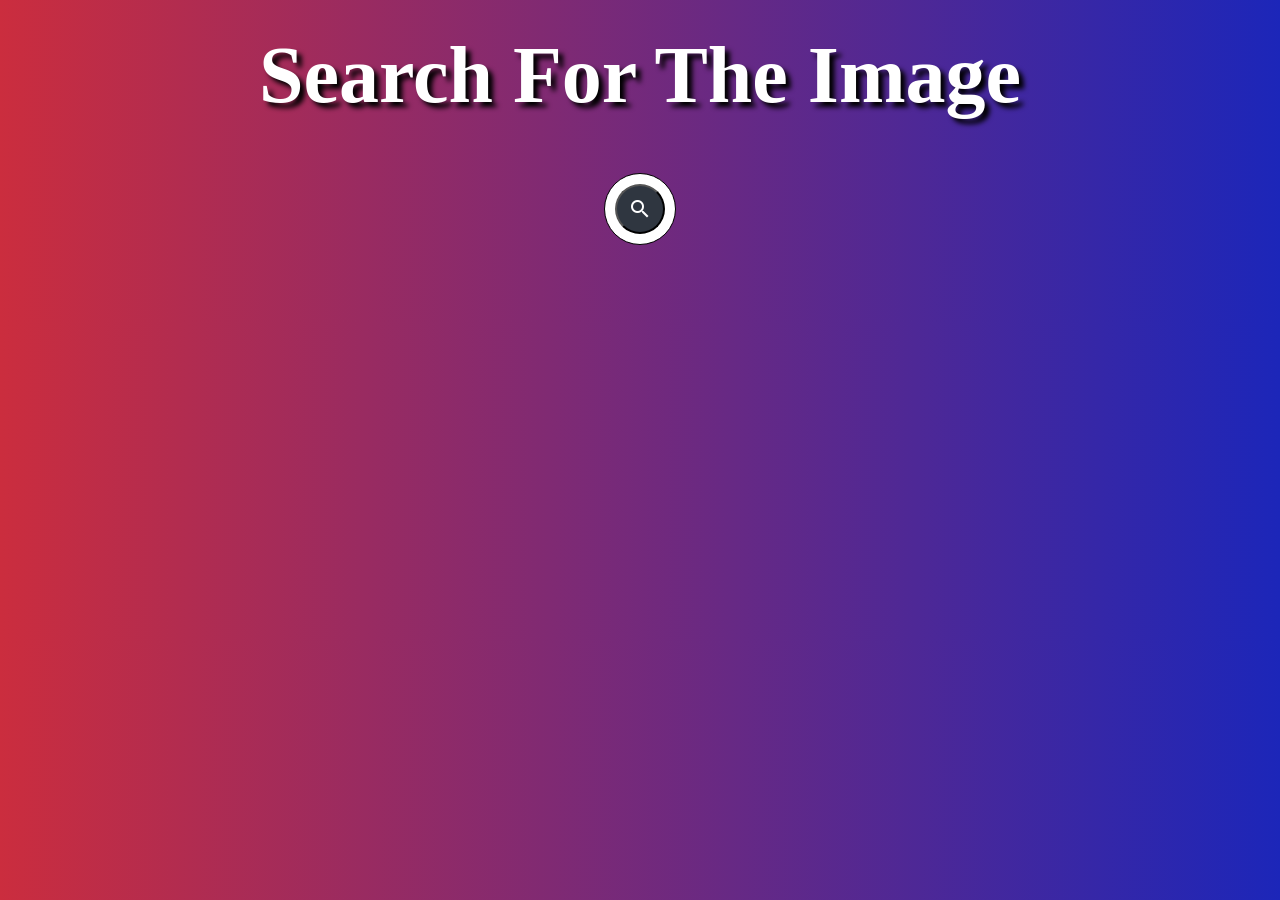
<file: index.html>
<!DOCTYPE html>
<html lang="en">
<head>
<meta charset="UTF-8">
<meta name="viewport" content="width=device-width, initial-scale=1.0">
<meta http-equiv="X-UA-Compatible" content="ie=edge">

<link rel="stylesheet" href="https://cdnjs.cloudflare.com/ajax/libs/animate.css/3.7.2/animate.min.css">
<link href="https://fonts.googleapis.com/css?family=Mountains+of+Christmas|Squada+One&display=swap" 
rel="stylesheet">
<link href="https://fonts.googleapis.com/icon?family=Material+Icons" rel="stylesheet">
<link href="https://fonts.googleapis.com/css?family=Roboto&display=swap" rel="stylesheet">

<link rel="stylesheet" href="css/search.css">
<link rel="stylesheet" href="css/style.css"> 
<title>Search The Image</title>
</head>
<body>
    <div class="title animated bounceInDown">
        <h2 class="title">Search For The Image</h2>
    </div>

    <form action="search.html" method="GET">
    <div class="animated flipInX delay-1s">
    <div class="searchBox">
  
    <input class="searchInput" id="SearchImage" type="text" name="" placeholder="Search">
    <button class="searchButton" id="SearchButton">
        <i class="material-icons">search</i>
    </button>

    </div>
    </div>
    </form>
    <div class="brake"></div>
    <div class="row gifimages"></div>
    </div> 
    

    <script src="https://cdnjs.cloudflare.com/ajax/libs/jquery/3.2.1/jquery.min.js"></script>
    <script src="js/script.js"></script>


</body>
</html>
</file>
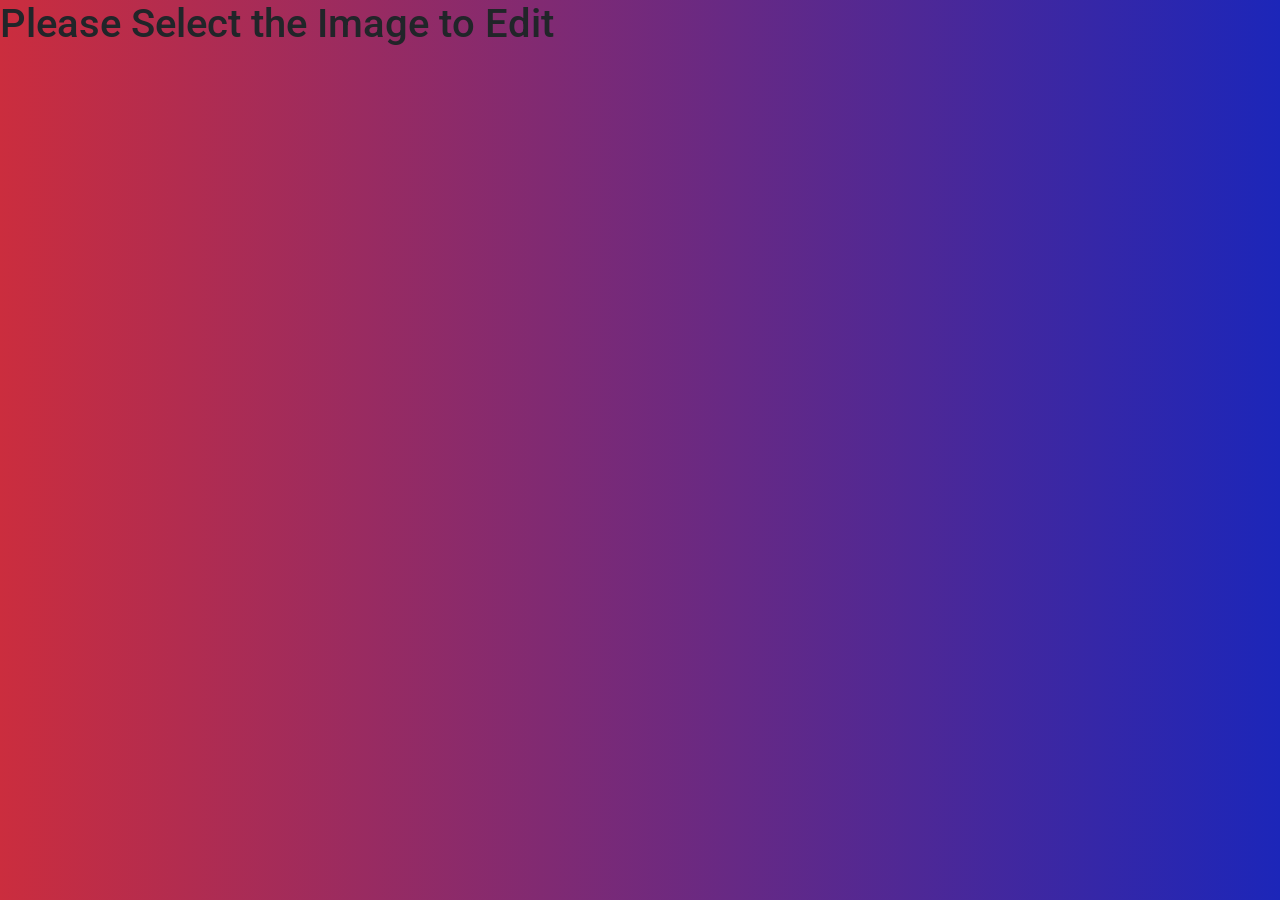
<file: search.html>
<!DOCTYPE html>
<html lang="en">
<head>
<meta charset="UTF-8">
<meta name="viewport" content="width=device-width, initial-scale=1.0">
<meta http-equiv="X-UA-Compatible" content="ie=edge">
<link rel="stylesheet" href="https://cdnjs.cloudflare.com/ajax/libs/twitter-bootstrap/4.3.1/css/bootstrap.min.css">
<link rel="stylesheet" href="https://cdnjs.cloudflare.com/ajax/libs/font-awesome/5.8.2/css/all.min.css">
<link href="https://fonts.googleapis.com/css?family=Roboto&display=swap" rel="stylesheet">

<link rel="stylesheet" href="css/style.css">
<title>Search The Image</title>
</head>
<script src="https://cdnjs.cloudflare.com/ajax/libs/jquery/3.4.1/jquery.slim.min.js"></script>

<body>

    <h1>Please Select the Image to Edit</h1>
<div class="container-fluid container">
   <div id="image-view"><!--images will appear in this section-->

   </div>
</div>
<script src="https://cdnjs.cloudflare.com/ajax/libs/jquery/3.4.1/jquery.min.js"></script>
<script src="https://cdnjs.cloudflare.com/ajax/libs/popper.js/1.15.0/umd/popper.min.js"></script>
<script src="https://cdnjs.cloudflare.com/ajax/libs/twitter-bootstrap/4.3.1/js/bootstrap.min.js"></script>
<script src="./javascript/project.js"></script>
</body>
</html>
</file>
<file: css/search.css>
body {
    background-image: linear-gradient(to right , #cb2d3e , #1c26b9) !important;
}

.title {
    text-align: center;
    margin-top: 100px;
    color: white;
    font-family: 'Mountains of Christmas', cursive;
    font-size: 80px;
    text-shadow: 5px 5px 5px black;
}

.searchBox {
    margin-top: -50px;
    position: absolute;
    top: 50%;
    left: 50%;
    transform:  translate(-50%,50%);
    background: #ffffff;
    height: 50px;
    border-radius: 50px;
    padding: 10px;
    border: 1px solid black;

}

.searchBox:hover > .searchInput {
    width: 240px;
    padding: 0 6px;   
}

.searchBox:hover > .searchButton {
  background: orangered;
  color : #000000;
}

.searchBox:active > .searchButton {
    background: blue;
    color : #000000;
}

.searchButton {
    outline: none;
    color: white;
    float: right;
    width: 50px;
    height: 50px;
    border-radius: 50%;
    background: #2f3640;
    display: flex;
    justify-content: center;
    align-items: center;
    transition: 0.4s;
}

.searchInput {
    font-family: 'Roboto', sans-serif;
    font-size: 20px;
    border:none;
    background: none;
    outline:none;
    float:left;
    padding: 0;
    color: black;
    text-transform: uppercase;
    transition: 0.4s;
    line-height: 50px;
    width: 0px;
}

@media screen and (max-width: 620px) {
.searchBox:hover > .searchInput {
    width: 150px;
    padding: 0 6px;
}
}
</file>
<file: css/style.css>
body {
    background-image: 
    linear-gradient(to right ,#cb2d3e , #1c26b9);
}
a {
    color: white;
}

a:hover {
    text-decoration: none;
    color: white;
}

img {
    padding: 3px;
    border-radius: 20px 0px 20px 0px;   
}

.title {
    text-align: center;
    margin-top: 30px;
    color: white;
    font-family: 'Mountains of Christmas', cursive;
    font-size: 80px;
    text-shadow: 5px 5px 5px black;
}

.contain {
    margin-top: 50px;
    text-align: center;
}
/* .canv {
    font-family: 'Mountains of Christmas', cursive;
    font-size: 40px;
    text-transform: uppercase;
    color: white;
    text-shadow: 1px 1px 1px black:
} */
.crdheader {
    font-family: 'Mountains of Christmas', cursive;
    font-size: 30px;
    font-weight: bold;
    color: aliceblue;
    text-shadow: 1px 1px 2px black;
}
.cardstyle {
    border: 1px solid darkred;
    border-radius: 5px 5px 15px 5px;
    height: 210px;
    box-shadow: 5px 5px 10px black;
}
.searchstyle {
    border: 1px solid darkred;
    text-transform: uppercase;
}
.bttn {
    width: 200px;
    border: 1px solid darkred;
}

.bttn:hover {
    width: 200px;
    background-color: blue;
    border: 1px solid darkred;
    transition: 1s;
    -webkit-transition: 1s;
    -moz-transition: 1s;
    -ms-transition: 1s;
    -o-transition: 1s;
}
.results {
    width: 300px;
    height: 250px;
}
.brake {
    margin-top: 200px;
}

.gifimages {
    text-align: center;

}
.editor {
    padding: 0px 0px 0px 0px;
    max-width: 450px;
    max-height: 450px;
    height: 450px;
    width: 450px;
    border-radius: 15px 0px 15px 0px;
}
#imageCanvas {
    padding: 0px 0px 0px 0px;
    max-width: 450px;
    max-height: 450px;
    height: 450px;
    width: 450px;
    border-radius: 15px 0px 15px 0px;
}
.searchBox {
    
}
</file>
